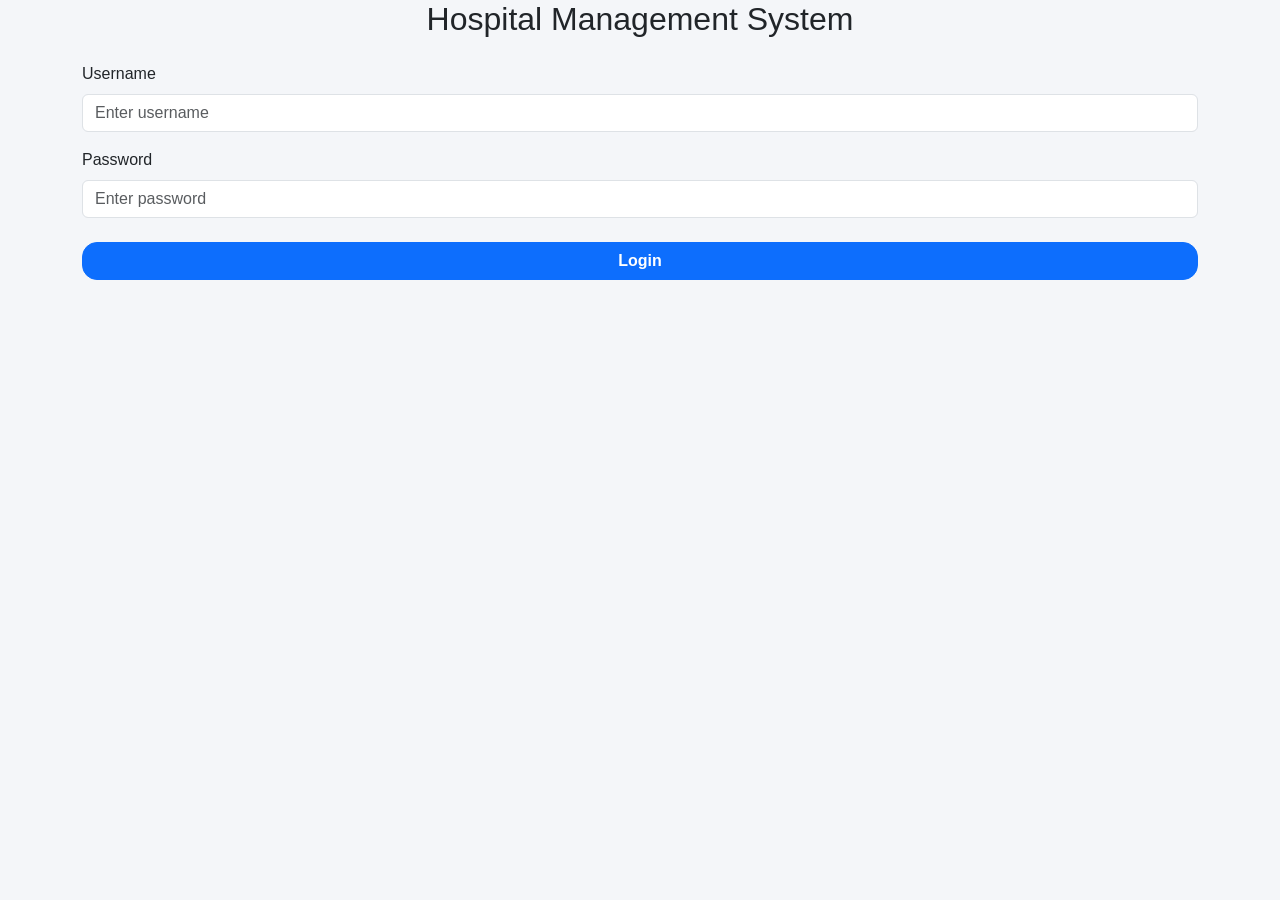
<file: src/main/resources/static/login.html>
<!DOCTYPE html>
<html lang="en">

<head>
    <meta charset="UTF-8">
    <meta name="viewport" content="width=device-width, initial-scale=1.0">

    <title>Hospital Management System</title>

    <!-- Bootstrap CSS -->
    <link href="https://cdn.jsdelivr.net/npm/bootstrap@5.3.7/dist/css/bootstrap.min.css" rel="stylesheet">

    <!-- Custom CSS -->
    <link rel="stylesheet" href="css/style.css">

</head>

<body>

<div class="container">

    <div class="login-box">

        <h2 class="text-center mb-4">
            Hospital Management System
        </h2>

        <form id="loginForm">

            <div class="mb-3">

                <label class="form-label">
                    Username
                </label>

                <input
                        type="text"
                        id="username"
                        class="form-control"
                        placeholder="Enter username"
                        required>

            </div>

            <div class="mb-4">

                <label class="form-label">
                    Password
                </label>

                <input
                        type="password"
                        id="password"
                        class="form-control"
                        placeholder="Enter password"
                        required>

            </div>

            <button type="submit" class="btn btn-primary w-100">
                Login
            </button>
        </form>

    </div>

</div>

<script src="js/login.js"></script>

</body>
</html>
</file>
<file: src/main/resources/static/css/style.css>
body{

    background:#f4f6f9;

    font-family:Arial,sans-serif;

}

.btn{

    border-radius:15px;

    transition:0.3s;

    font-weight:bold;

}

.btn:hover{

    transform:translateY(-8px);

    box-shadow:0 10px 20px rgba(0,0,0,0.3);

}

h1{

    font-weight:bold;

}
</file>
